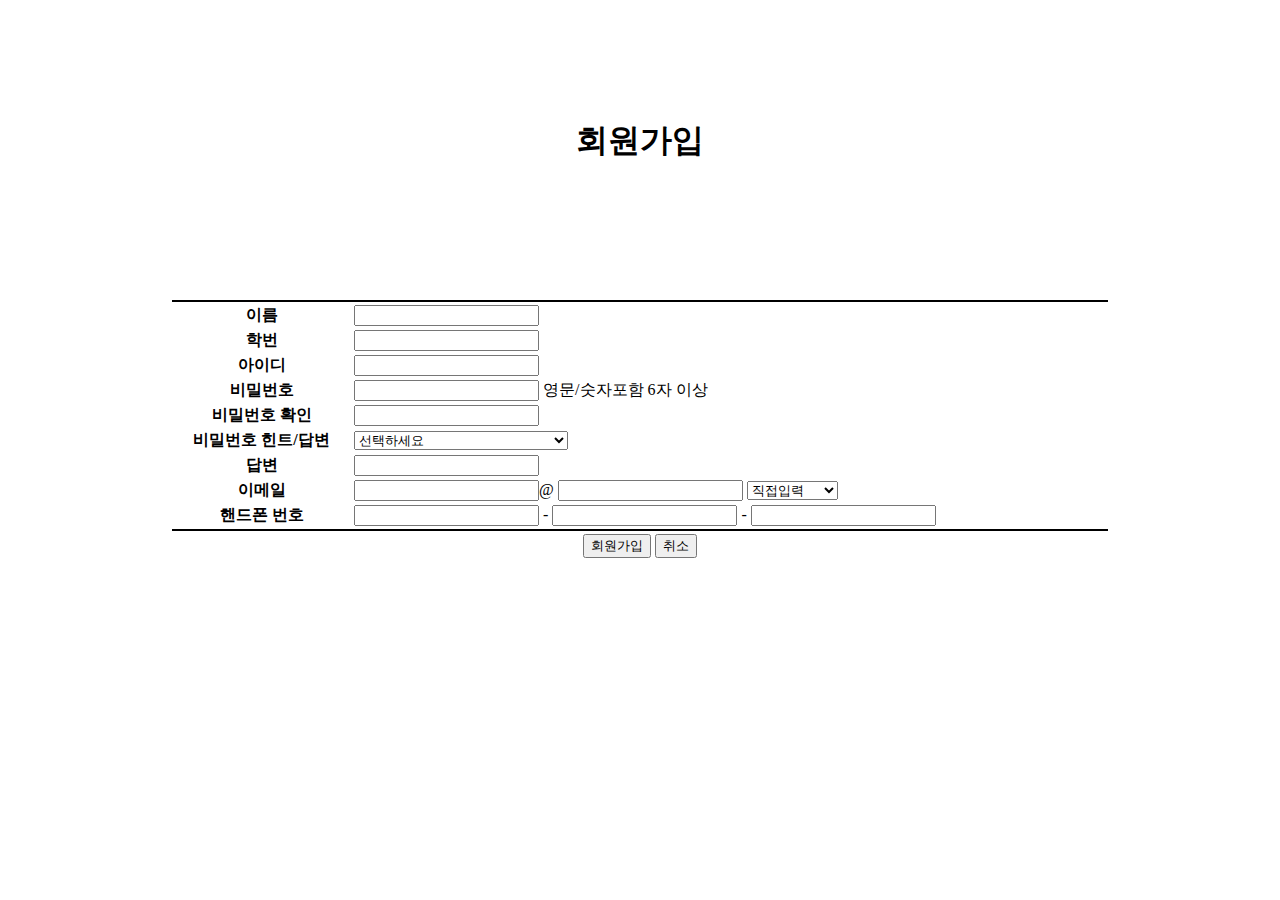
<file: pages/register/register.html>
<!doctype html>
<html lang="en">
 <head>
  <meta charset="UTF-8">
  <title>회원 가입</title>
 </head>
 <body>
   <center>
     <br>
     <br>
     <br>
     <br>
     <br>
     <h1>회원가입</h1>
     <br>
     <br>
     <br>
     <br>
     <br>
     <br>
 <form name="write_form_member" method="post">
   <table width="940" style="padding:5px 0 5px 0; ">
      <tr height="2" bgcolor="black"><td colspan="2"></td></tr>
      <tr>
         <th> 이름</th>
         <td><input type="text" name="mbname"></td>
      </tr>
      <tr>
         <th> 학번</th>
         <td><input type="text" name="mbnumber"></td>
      </tr>
       <tr>
         <th>아이디</th>
         <td>
         <input type="text" name="cursor:pointer">
         </td>
       </tr>
       <tr>
         <th>비밀번호</th>
         <td><input type="password" name="mbpw"> 영문/숫자포함 6자 이상</td>
       </tr>
       <tr>
         <th>비밀번호 확인</th>
         <td><input type="password" name="mbpw_re"></td>
       </tr>
       <tr>
          <th>비밀번호 힌트/답변</th>
          <td><select name='pwhint' size='1' class='select'>
          <option value=''>선택하세요</option>
          <option value='30'>졸업한 초등학교 이름은?</option>
          <option value='31'>제일 친한 친구의 핸드폰 번호는?</option>
          <option value='32'>아버지 성함은?</option>
          <option value='33'>어머니 성함은?</option>
          <option value='34'>어릴 적 내 별명은?</option>
          <option value='35'>가장 아끼는 물건은?</option>
          <option value='36'>좋아하는 동물은?</option>
          <option value='37'>좋아하는 색깔은?</option>
          <option value='38'>좋아하는 음식은?</option>
        </select>
        </tr>
        <tr>
        </td>
           <th>답변</th>
           <td><input type='text' name='pwhintans'></td>
        </tr>
        <tr>
          <th>이메일</th>
          <td>
            <input type='text' name="email">@
            <input type='text' name="email_dns">
              <select name="emailaddr">
                 <option value="">직접입력</option>
                 <option value="daum.net">daum.net</option>
                 <option value="empal.com">empal.com</option>
                 <option value="gmail.com">gmail.com</option>
                 <option value="hanmail.net">hanmail.net</option>
                 <option value="msn.com">msn.com</option>
                 <option value="naver.com">naver.com</option>
                 <option value="nate.com">nate.com</option>
              </select>
            </td>
         </tr>
        <tr>
          <th>핸드폰 번호</th>
           <td><input type="text"name="tel_h1"> -
               <input type="text" name="tel_h2_1"> -
               <input type="text" name="tel_h2_2">
           </td>
          </tr>

           <tr height="2" bgcolor="black"><td colspan="2"></td></tr>
           <tr>
             <td colspan="2" align="center">
               <input type="submit" value="회원가입">
               <input type="reset" value="취소">
            </td>
           </tr>
           </table>
          </td>
          </tr>
          </form>
        </center>
 </body>
</html>
</file>
